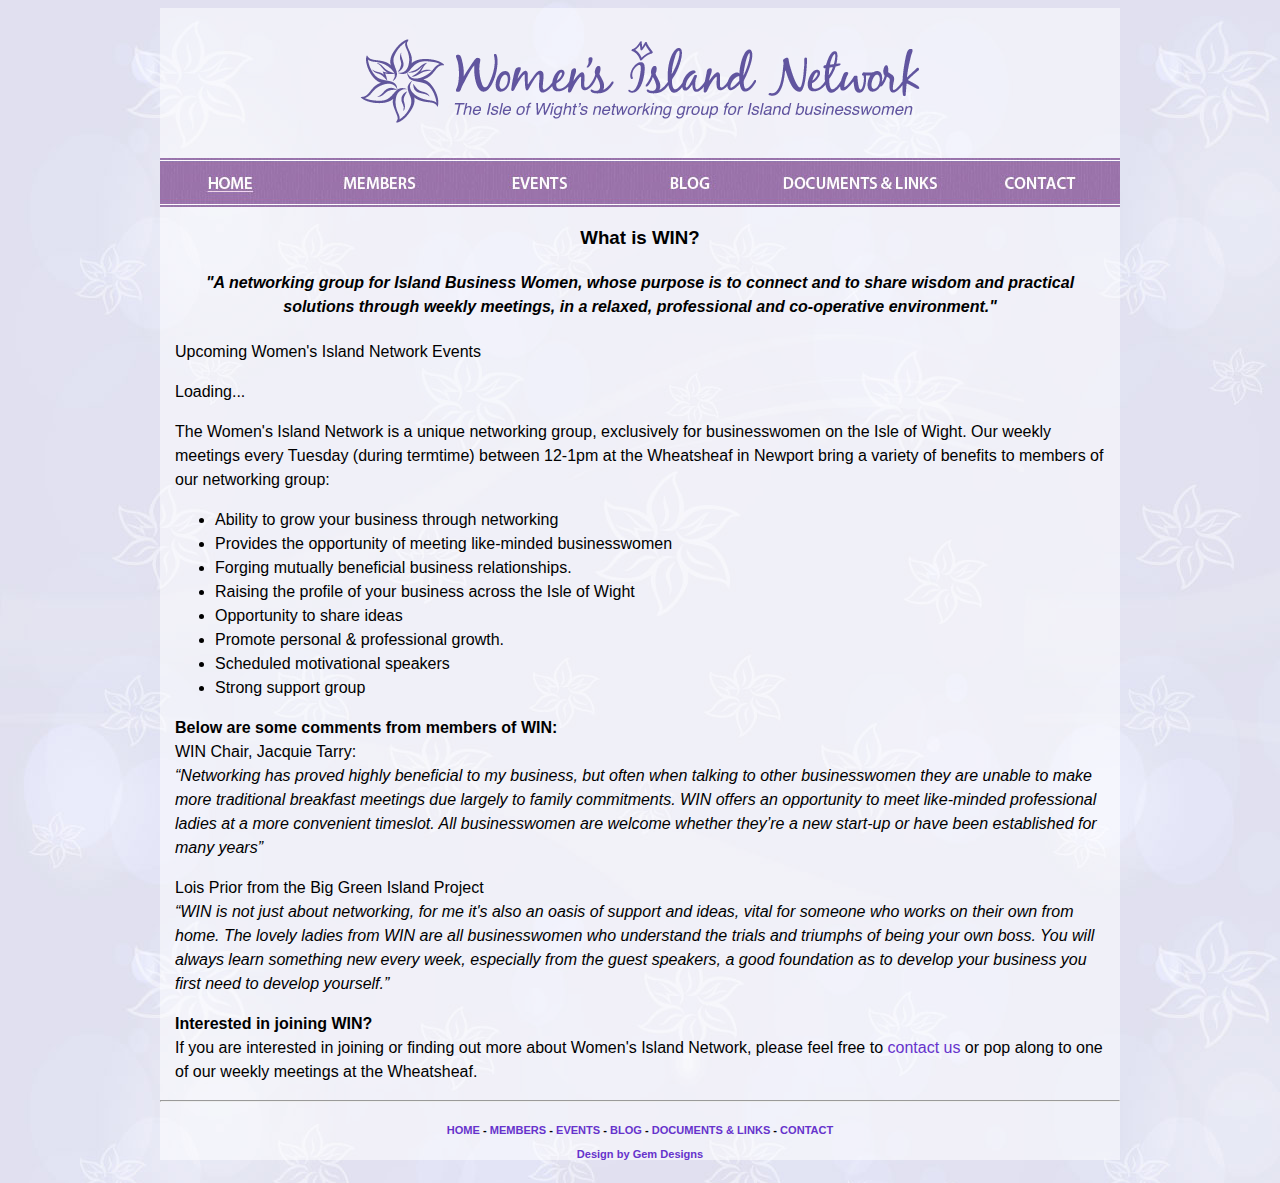
<file: index.html>
<!DOCTYPE html PUBLIC "-//W3C//DTD XHTML 1.0 Transitional//EN" "http://www.w3.org/TR/xhtml1/DTD/xhtml1-transitional.dtd">
<html xmlns="http://www.w3.org/1999/xhtml"><!-- InstanceBegin template="/Templates/win.dwt" codeOutsideHTMLIsLocked="false" -->
<head>
<meta http-equiv="Content-Type" content="text/html; charset=UTF-8" />
<!-- InstanceBeginEditable name="doctitle" -->
<title>Untitled Document</title>
<!-- InstanceEndEditable -->
<!-- InstanceBeginEditable name="head" -->
<script type="text/javascript">
<!--
/**
 * Converts an xs:date or xs:dateTime formatted string into the local timezone
 * and outputs a human-readable form of this date or date/time.
 *
 * @param {string} gCalTime is the xs:date or xs:dateTime formatted string
 * @return {string} is the human-readable date or date/time string
 */
function formatGCalTime(gCalTime) { 
  // text for regex matches
  var remtxt = gCalTime;

  function consume(retxt) {
    var match = remtxt.match(new RegExp('^' + retxt));
    if (match) {
      remtxt = remtxt.substring(match[0].length);
      return match[0];
    }
    return '';
  }

  // minutes of correction between gCalTime and GMT
  var totalCorrMins = 0;

  var year = consume('\\d{4}');
  consume('-?');
  var month = consume('\\d{2}');
  consume('-?');
  var dateMonth = consume('\\d{2}');
  var timeOrNot = consume('T');

  // if a DATE-TIME was matched in the regex 
  if (timeOrNot == 'T') {
    var hours = consume('\\d{2}');
    consume(':?');
    var mins = consume('\\d{2}');
    consume('(:\\d{2})?(\\.\\d{3})?');
    var zuluOrNot = consume('Z');

    // if time from server is not already in GMT, calculate offset
    if (zuluOrNot != 'Z') {
      var corrPlusMinus = consume('[\\+\\-]');
      if (corrPlusMinus != '') {
        var corrHours = consume('\\d{2}');
        consume(':?');
        var corrMins = consume('\\d{2}');
        totalCorrMins = (corrPlusMinus=='-' ? 1 : -1) * 
            (Number(corrHours) * 60 + 
	    (corrMins=='' ? 0 : Number(corrMins)));
      }
    } 

    // get time since epoch and apply correction, if necessary
    // relies upon Date object to convert the GMT time to the local
    // timezone
    var originalDateEpoch = Date.UTC(year, month - 1, dateMonth, hours, mins);
    var gmtDateEpoch = originalDateEpoch + totalCorrMins * 1000 * 60;
    var ld = new Date(gmtDateEpoch);

    // date is originally in YYYY-MM-DD format
    // time is originally in a 24-hour format
    // this converts it to MM/DD hh:mm (AM|PM) 
    dateString = ld.getDate() + '/' + (ld.getMonth() + 1) + ' ' + 
        ((ld.getHours()>12)?(ld.getHours()-12):(ld.getHours()===0?12:
	ld.getHours())) + ':' + ((ld.getMinutes()<10)?('0' + 
	ld.getMinutes()):(ld.getMinutes())) + ' ' + 
	((ld.getHours()>=12)?'PM':'AM');
  } else {
    // if only a DATE was matched
    dateString =  parseInt(dateMonth) + '/' + parseInt(month);
  }
  return dateString;
}

/**
 * Creates an unordered list of events in a human-readable form
 *
 * @param {json} root is the root JSON-formatted content from GData
 * @param {string} divId is the div in which the events are added
 */ 
function listEvents(root, divId) {
  var feed = root.feed;
  var events = document.getElementById(divId);

  if (events.childNodes.length > 0) {
    events.removeChild(events.childNodes[0]);
  }	  

  // create a new unordered list
  var ul = document.createElement('ul');

  // loop through each event in the feed
  for (var i = 0; i < feed.entry.length; i++) {
    var entry = feed.entry[i];
    var title = entry.title.$t;
    var start = entry['gd$when'][0].startTime;

    // get the URL to link to the event
    for (var linki = 0; linki < entry['link'].length; linki++) {
      if (entry['link'][linki]['type'] == 'text/html' &&
          entry['link'][linki]['rel'] == 'alternate') {
        var entryLinkHref = entry['link'][linki]['href'];
      }
    }

    var dateString = formatGCalTime(start);
    var li = document.createElement('li');

    // if we have a link to the event, create an 'a' element
    if (typeof entryLinkHref != 'undefined') {
      entryLink = document.createElement('a');
      entryLink.setAttribute('href', entryLinkHref);
      entryLink.appendChild(document.createTextNode(title));
      li.appendChild(entryLink);
      li.appendChild(document.createTextNode(' - ' + dateString));
    } else {
      li.appendChild(document.createTextNode(title + ' - ' + dateString));
    }	    

    // append the list item onto the unordered list
    ul.appendChild(li);
  }
  events.appendChild(ul);
}

/**
 * Callback function for the GData json-in-script call
 * Inserts the supplied list of events into a div of a pre-defined name
 * 
 * @param {json} root is the JSON-formatted content from GData
 */ 
function insertAgenda(root) {
  listEvents(root, 'agenda');
}
//-->
</script>
<!-- InstanceEndEditable -->
<link href="winstyles.css" rel="stylesheet" type="text/css" />
<script type="text/javascript" src="links.js"></script>

<style type="text/css">
body {
	background-image:url(images/bg.jpg);
	background-repeat:repeat;
}
a:link {color:#6633CC; text-decoration:none;}      /* unvisited link */
a:visited {color:#660066;text-decoration:none;}  /* visited link */
a:hover {color:#660066; text-decoration:underline;}  /* mouse over link */
a:active {color:#660066;text-decoration:none;}  /* selected link */
</style>

</head>

<body onload="MM_preloadImages('images/Smembers.jpg','images/Sevents.jpg','images/Sblog.jpg','images/Sdocs.jpg','images/Scontact.jpg')">
<div id="main_content">
<div id="header"><img src="images/logo.png" height="150" width="960" />
<div id="link_container"><!-- InstanceBeginEditable name="links" --><a href="index.html"><img src="images/Shome.jpg" alt="Home" name="home" width="140" height="49" border="0" id="home" /></a><a href="members.html" onmouseout="MM_swapImgRestore()" onmouseover="MM_swapImage('members','','images/Smembers.jpg',1)"><img src="images/USmembers.jpg" alt="Members" name="members" width="160" height="49" border="0" id="members" /></a><a href="events.html" onmouseout="MM_swapImgRestore()" onmouseover="MM_swapImage('events','','images/Sevents.jpg',1)"><img src="images/USevents.jpg" alt="Events" name="events" width="160" height="49" border="0" id="events" /></a><a href="http://www.blog.winiow.co.uk" onmouseout="MM_swapImgRestore()" onmouseover="MM_swapImage('blog','','images/Sblog.jpg',1)"><img src="images/USblog.jpg" alt="Blog" name="blog" width="140" height="49" border="0" id="blog" /></a><a href="documents.html" onmouseout="MM_swapImgRestore()" onmouseover="MM_swapImage('documents','','images/Sdocs.jpg',1)"><img src="images/USdocs.jpg" alt="Documents &amp; links" name="documents" width="200" height="49" border="0" id="documents" /></a><a href="contact.html" onmouseout="MM_swapImgRestore()" onmouseover="MM_swapImage('contact','','images/Scontact.jpg',1)"><img src="images/UScontact.jpg" alt="Contact" name="contact" width="160" height="49" border="0" id="contact" /></a><!-- InstanceEndEditable --></div>
</div>
<!-- InstanceBeginEditable name="content" -->
<div id="content">
<h3 align="center">What is WIN?</h3>
<h4 align="center"><span class="quotes">"A networking group for Island Business Women, whose purpose is to connect and to share wisdom and practical solutions through weekly meetings, in a relaxed, professional and co-operative environment."</span></h4>
<p>Upcoming Women's Island Network Events</p>

<div id="agenda"><p>Loading...</p></div>

<script type="text/javascript" src="//www.google.com/calendar/feeds/winiow2010@gmail.com/public/full?alt=json-in-script&callback=insertAgenda&orderby=starttime&max-results=3&singleevents=true&sortorder=ascending&futureevents=true"></script>
<p>The Women's Island Network is a unique networking group, exclusively for businesswomen on the Isle of Wight. Our  weekly meetings every Tuesday (during termtime) between 12-1pm at the Wheatsheaf in Newport bring a variety of benefits to members of our networking group:<ul>
<li>Ability to grow your business through networking</li>
<li>Provides the opportunity of meeting like-minded businesswomen</li>
<li>Forging mutually beneficial business relationships.</li>
<li>Raising the profile of your business across the Isle of Wight</li>
<li>Opportunity to share ideas</li>
<li>Promote personal & professional growth.</li>
<li>Scheduled motivational speakers</li>
<li>Strong support group</li></ul></p>

<p><strong>Below are some comments from members of WIN:</strong><br />
WIN Chair, Jacquie Tarry:<br />
<span class="quotes">“Networking has proved highly beneficial to my business, but often when talking to other businesswomen they are unable to make more traditional breakfast meetings due largely to family commitments. WIN offers an opportunity to meet like-minded professional ladies at a more convenient timeslot. All businesswomen are welcome whether they’re a new start-up or have been established for many years”</span></p>

<p>Lois Prior from the Big Green Island Project<br />
<span class="quotes">“WIN is not just about networking, for me it's also an oasis of support and ideas, vital for someone who works on their own from home. The lovely ladies from WIN are all businesswomen who understand the trials and triumphs of being your own boss. You will always learn something new every week, especially from the guest speakers, a good foundation as to develop your business you first need to develop yourself.”</span></p>

<p><strong>Interested in joining WIN?</strong><br />
If you are interested in joining or finding out more about Women's Island Network, please feel free to <a href="contact.html">contact us</a> or pop along to one of our weekly meetings at the Wheatsheaf.</p>
</div>
<!-- InstanceEndEditable -->

<div id="footer"><hr /><h5 align="center"><small><a href="index.html">HOME</a>   -   <a href="members.html">MEMBERS</a>   -   <a href="events.html">EVENTS</a>   -   <a href="http://www.blog.winiow.co.uk">BLOG</a>   -   <a href="documents.html">DOCUMENTS &amp; LINKS</a>   -   <a href="contact.html">CONTACT</a><br /><br /><a href="http://www.gemdesignsforyou.com" target="_blank">Design by Gem Designs</a></small></h5></div>
</div>

</body>
<!-- InstanceEnd --></html>
</file>
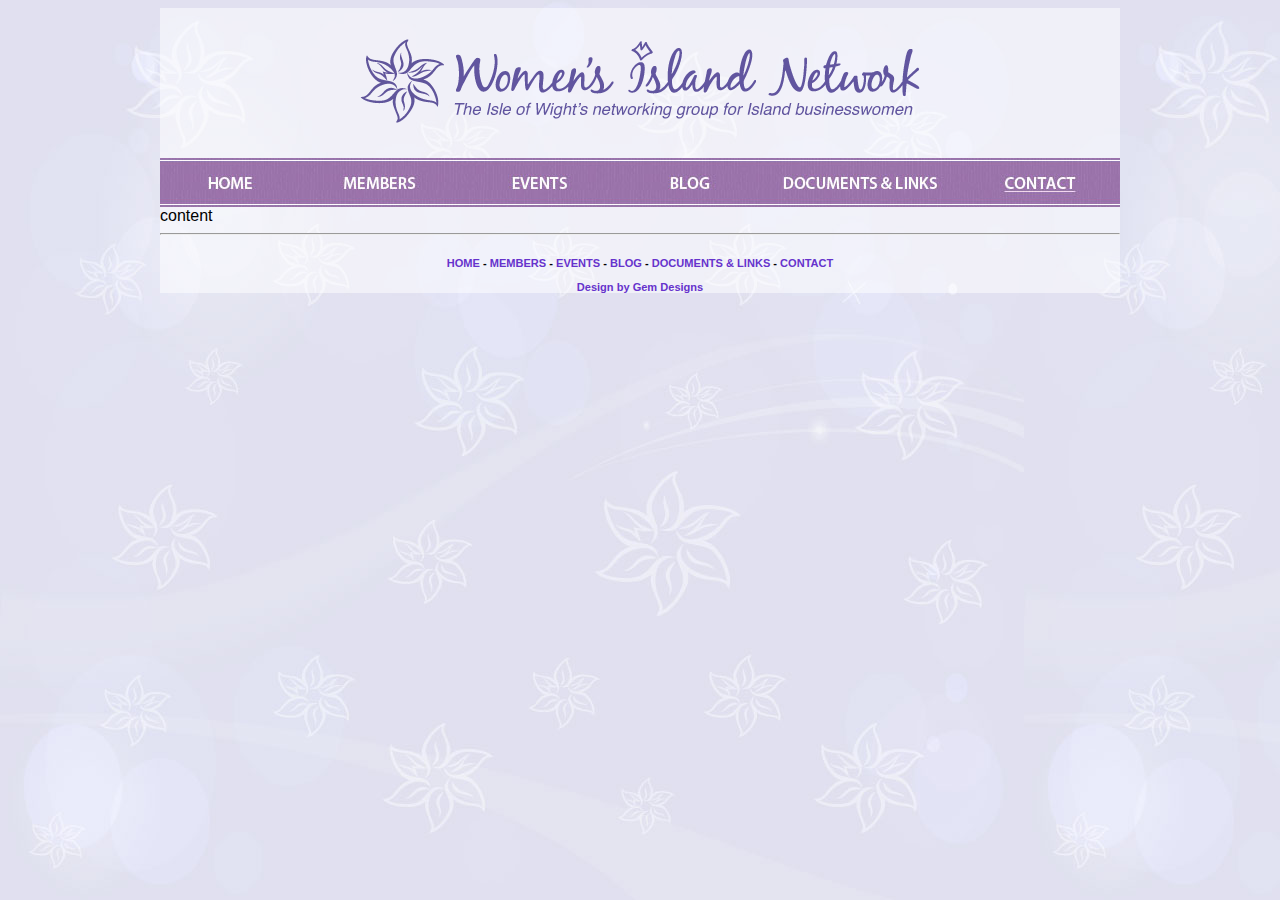
<file: contact.html>
<!DOCTYPE html PUBLIC "-//W3C//DTD XHTML 1.0 Transitional//EN" "http://www.w3.org/TR/xhtml1/DTD/xhtml1-transitional.dtd">
<html xmlns="http://www.w3.org/1999/xhtml"><!-- InstanceBegin template="/Templates/win.dwt" codeOutsideHTMLIsLocked="false" -->
<head>
<meta http-equiv="Content-Type" content="text/html; charset=UTF-8" />
<!-- InstanceBeginEditable name="doctitle" -->
<title>Untitled Document</title>
<!-- InstanceEndEditable -->
<!-- InstanceBeginEditable name="head" -->

<script type="text/javascript">
function MM_swapImgRestore() { //v3.0
  var i,x,a=document.MM_sr; for(i=0;a&&i<a.length&&(x=a[i])&&x.oSrc;i++) x.src=x.oSrc;
}
function MM_preloadImages() { //v3.0
  var d=document; if(d.images){ if(!d.MM_p) d.MM_p=new Array();
    var i,j=d.MM_p.length,a=MM_preloadImages.arguments; for(i=0; i<a.length; i++)
    if (a[i].indexOf("#")!=0){ d.MM_p[j]=new Image; d.MM_p[j++].src=a[i];}}
}

function MM_findObj(n, d) { //v4.01
  var p,i,x;  if(!d) d=document; if((p=n.indexOf("?"))>0&&parent.frames.length) {
    d=parent.frames[n.substring(p+1)].document; n=n.substring(0,p);}
  if(!(x=d[n])&&d.all) x=d.all[n]; for (i=0;!x&&i<d.forms.length;i++) x=d.forms[i][n];
  for(i=0;!x&&d.layers&&i<d.layers.length;i++) x=MM_findObj(n,d.layers[i].document);
  if(!x && d.getElementById) x=d.getElementById(n); return x;
}

function MM_swapImage() { //v3.0
  var i,j=0,x,a=MM_swapImage.arguments; document.MM_sr=new Array; for(i=0;i<(a.length-2);i+=3)
   if ((x=MM_findObj(a[i]))!=null){document.MM_sr[j++]=x; if(!x.oSrc) x.oSrc=x.src; x.src=a[i+2];}
}
</script>
<!-- InstanceEndEditable -->
<link href="winstyles.css" rel="stylesheet" type="text/css" />
<script type="text/javascript" src="links.js"></script>

<style type="text/css">
body {
	background-image:url(images/bg.jpg);
	background-repeat:repeat;
}
a:link {color:#6633CC; text-decoration:none;}      /* unvisited link */
a:visited {color:#660066;text-decoration:none;}  /* visited link */
a:hover {color:#660066; text-decoration:underline;}  /* mouse over link */
a:active {color:#660066;text-decoration:none;}  /* selected link */
</style>

</head>

<body onload="MM_preloadImages('images/Shome.jpg','images/Smembers.jpg','images/Sevents.jpg','images/Sblog.jpg','images/Sdocs.jpg')">
<div id="main_content">
<div id="header"><img src="images/logo.png" height="150" width="960" />
<div id="link_container"><!-- InstanceBeginEditable name="links" --><a href="index.html" onmouseout="MM_swapImgRestore()" onmouseover="MM_swapImage('home','','images/Shome.jpg',1)"><img src="images/UShome.jpg" alt="Home" name="home" width="140" height="49" border="0" id="home" /></a><a href="members.html" onmouseout="MM_swapImgRestore()" onmouseover="MM_swapImage('members','','images/Smembers.jpg',1)"><img src="images/USmembers.jpg" alt="Members" name="members" width="160" height="49" border="0" id="members" /></a><a href="events.html" onmouseout="MM_swapImgRestore()" onmouseover="MM_swapImage('events','','images/Sevents.jpg',1)"><img src="images/USevents.jpg" alt="Events" name="events" width="160" height="49" border="0" id="events" /></a><a href="http://www.blog.winiow.co.uk" onmouseout="MM_swapImgRestore()" onmouseover="MM_swapImage('blog','','images/Sblog.jpg',1)"><img src="images/USblog.jpg" alt="Blog" name="blog" width="140" height="49" border="0" id="blog" /></a><a href="documents.html" onmouseout="MM_swapImgRestore()" onmouseover="MM_swapImage('documents','','images/Sdocs.jpg',1)"><img src="images/USdocs.jpg" alt="Documents &amp; links" name="documents" width="200" height="49" border="0" id="documents" /></a><a href="contact.html"><img src="images/Scontact.jpg" alt="Contact" name="contact" width="160" height="49" border="0" id="contact" /></a><!-- InstanceEndEditable --></div>
</div>
<!-- InstanceBeginEditable name="content" -->content<!-- InstanceEndEditable -->

<div id="footer"><hr /><h5 align="center"><small><a href="index.html">HOME</a>   -   <a href="members.html">MEMBERS</a>   -   <a href="events.html">EVENTS</a>   -   <a href="http://www.blog.winiow.co.uk">BLOG</a>   -   <a href="documents.html">DOCUMENTS &amp; LINKS</a>   -   <a href="contact.html">CONTACT</a><br /><br /><a href="http://www.gemdesignsforyou.com" target="_blank">Design by Gem Designs</a></small></h5></div>
</div>

</body>
<!-- InstanceEnd --></html>
</file>
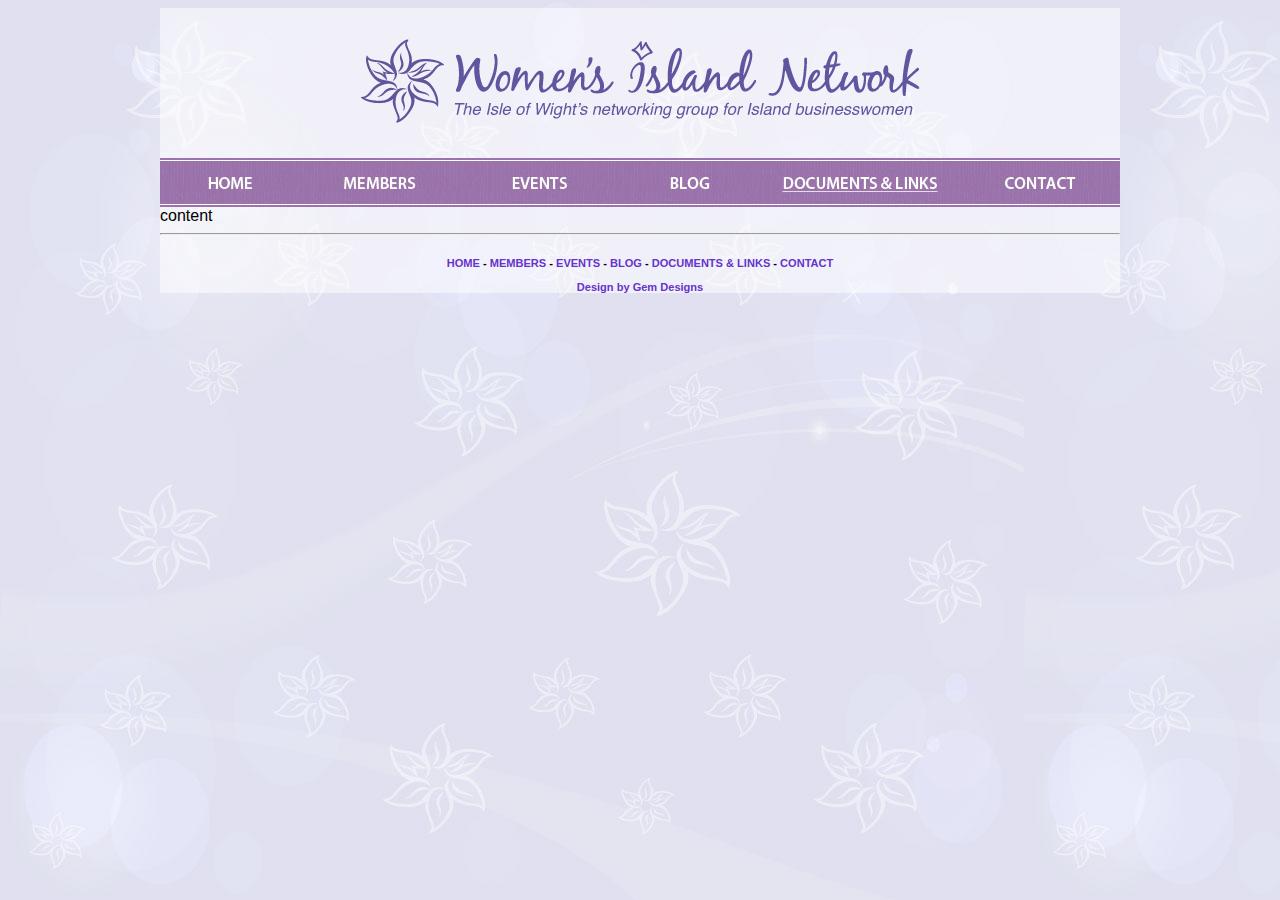
<file: documents.html>
<!DOCTYPE html PUBLIC "-//W3C//DTD XHTML 1.0 Transitional//EN" "http://www.w3.org/TR/xhtml1/DTD/xhtml1-transitional.dtd">
<html xmlns="http://www.w3.org/1999/xhtml"><!-- InstanceBegin template="/Templates/win.dwt" codeOutsideHTMLIsLocked="false" -->
<head>
<meta http-equiv="Content-Type" content="text/html; charset=UTF-8" />
<!-- InstanceBeginEditable name="doctitle" -->
<title>Untitled Document</title>
<!-- InstanceEndEditable -->
<!-- InstanceBeginEditable name="head" -->

<script type="text/javascript">
function MM_swapImgRestore() { //v3.0
  var i,x,a=document.MM_sr; for(i=0;a&&i<a.length&&(x=a[i])&&x.oSrc;i++) x.src=x.oSrc;
}
function MM_preloadImages() { //v3.0
  var d=document; if(d.images){ if(!d.MM_p) d.MM_p=new Array();
    var i,j=d.MM_p.length,a=MM_preloadImages.arguments; for(i=0; i<a.length; i++)
    if (a[i].indexOf("#")!=0){ d.MM_p[j]=new Image; d.MM_p[j++].src=a[i];}}
}

function MM_findObj(n, d) { //v4.01
  var p,i,x;  if(!d) d=document; if((p=n.indexOf("?"))>0&&parent.frames.length) {
    d=parent.frames[n.substring(p+1)].document; n=n.substring(0,p);}
  if(!(x=d[n])&&d.all) x=d.all[n]; for (i=0;!x&&i<d.forms.length;i++) x=d.forms[i][n];
  for(i=0;!x&&d.layers&&i<d.layers.length;i++) x=MM_findObj(n,d.layers[i].document);
  if(!x && d.getElementById) x=d.getElementById(n); return x;
}

function MM_swapImage() { //v3.0
  var i,j=0,x,a=MM_swapImage.arguments; document.MM_sr=new Array; for(i=0;i<(a.length-2);i+=3)
   if ((x=MM_findObj(a[i]))!=null){document.MM_sr[j++]=x; if(!x.oSrc) x.oSrc=x.src; x.src=a[i+2];}
}
</script>
<!-- InstanceEndEditable -->
<link href="winstyles.css" rel="stylesheet" type="text/css" />
<script type="text/javascript" src="links.js"></script>

<style type="text/css">
body {
	background-image:url(images/bg.jpg);
	background-repeat:repeat;
}
a:link {color:#6633CC; text-decoration:none;}      /* unvisited link */
a:visited {color:#660066;text-decoration:none;}  /* visited link */
a:hover {color:#660066; text-decoration:underline;}  /* mouse over link */
a:active {color:#660066;text-decoration:none;}  /* selected link */
</style>

</head>

<body onload="MM_preloadImages('images/Shome.jpg','images/Smembers.jpg','images/Sevents.jpg','images/Sblog.jpg','images/Scontact.jpg')">
<div id="main_content">
<div id="header"><img src="images/logo.png" height="150" width="960" />
<div id="link_container"><!-- InstanceBeginEditable name="links" --><a href="index.html" onmouseout="MM_swapImgRestore()" onmouseover="MM_swapImage('home','','images/Shome.jpg',1)"><img src="images/UShome.jpg" alt="Home" name="home" width="140" height="49" border="0" id="home" /></a><a href="members.html" onmouseout="MM_swapImgRestore()" onmouseover="MM_swapImage('members','','images/Smembers.jpg',1)"><img src="images/USmembers.jpg" alt="Members" name="members" width="160" height="49" border="0" id="members" /></a><a href="events.html" onmouseout="MM_swapImgRestore()" onmouseover="MM_swapImage('events','','images/Sevents.jpg',1)"><img src="images/USevents.jpg" alt="Events" name="events" width="160" height="49" border="0" id="events" /></a><a href="http://www.blog.winiow.co.uk" onmouseout="MM_swapImgRestore()" onmouseover="MM_swapImage('blog','','images/Sblog.jpg',1)"><img src="images/USblog.jpg" alt="Blog" name="blog" width="140" height="49" border="0" id="blog" /></a><a href="documents.html"><img src="images/Sdocs.jpg" alt="Documents &amp; links" name="documents" width="200" height="49" border="0" id="documents" /></a><a href="contact.html" onmouseout="MM_swapImgRestore()" onmouseover="MM_swapImage('contact','','images/Scontact.jpg',1)"><img src="images/UScontact.jpg" alt="Contact" name="contact" width="160" height="49" border="0" id="contact" /></a><!-- InstanceEndEditable --></div>
</div>
<!-- InstanceBeginEditable name="content" -->content<!-- InstanceEndEditable -->

<div id="footer"><hr /><h5 align="center"><small><a href="index.html">HOME</a>   -   <a href="members.html">MEMBERS</a>   -   <a href="events.html">EVENTS</a>   -   <a href="http://www.blog.winiow.co.uk">BLOG</a>   -   <a href="documents.html">DOCUMENTS &amp; LINKS</a>   -   <a href="contact.html">CONTACT</a><br /><br /><a href="http://www.gemdesignsforyou.com" target="_blank">Design by Gem Designs</a></small></h5></div>
</div>

</body>
<!-- InstanceEnd --></html>
</file>
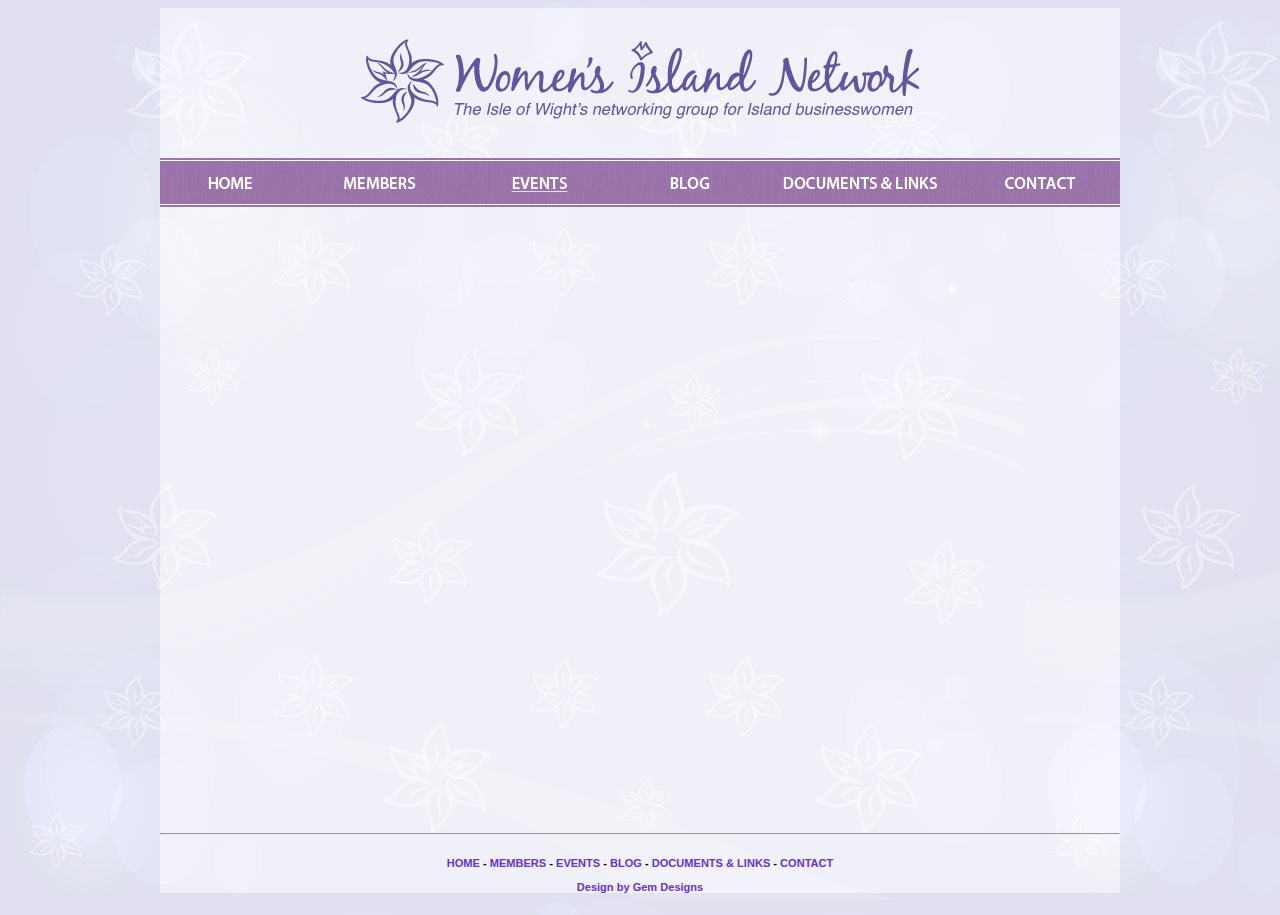
<file: events.html>
<!DOCTYPE html PUBLIC "-//W3C//DTD XHTML 1.0 Transitional//EN" "http://www.w3.org/TR/xhtml1/DTD/xhtml1-transitional.dtd">
<html xmlns="http://www.w3.org/1999/xhtml"><!-- InstanceBegin template="/Templates/win.dwt" codeOutsideHTMLIsLocked="false" -->
<head>
<meta http-equiv="Content-Type" content="text/html; charset=UTF-8" />
<!-- InstanceBeginEditable name="doctitle" -->
<title>Untitled Document</title>
<!-- InstanceEndEditable -->
<!-- InstanceBeginEditable name="head" -->

<script type="text/javascript">
function MM_swapImgRestore() { //v3.0
  var i,x,a=document.MM_sr; for(i=0;a&&i<a.length&&(x=a[i])&&x.oSrc;i++) x.src=x.oSrc;
}
function MM_preloadImages() { //v3.0
  var d=document; if(d.images){ if(!d.MM_p) d.MM_p=new Array();
    var i,j=d.MM_p.length,a=MM_preloadImages.arguments; for(i=0; i<a.length; i++)
    if (a[i].indexOf("#")!=0){ d.MM_p[j]=new Image; d.MM_p[j++].src=a[i];}}
}

function MM_findObj(n, d) { //v4.01
  var p,i,x;  if(!d) d=document; if((p=n.indexOf("?"))>0&&parent.frames.length) {
    d=parent.frames[n.substring(p+1)].document; n=n.substring(0,p);}
  if(!(x=d[n])&&d.all) x=d.all[n]; for (i=0;!x&&i<d.forms.length;i++) x=d.forms[i][n];
  for(i=0;!x&&d.layers&&i<d.layers.length;i++) x=MM_findObj(n,d.layers[i].document);
  if(!x && d.getElementById) x=d.getElementById(n); return x;
}

function MM_swapImage() { //v3.0
  var i,j=0,x,a=MM_swapImage.arguments; document.MM_sr=new Array; for(i=0;i<(a.length-2);i+=3)
   if ((x=MM_findObj(a[i]))!=null){document.MM_sr[j++]=x; if(!x.oSrc) x.oSrc=x.src; x.src=a[i+2];}
}
</script>
<!-- InstanceEndEditable -->
<link href="winstyles.css" rel="stylesheet" type="text/css" />
<script type="text/javascript" src="links.js"></script>

<style type="text/css">
body {
	background-image:url(images/bg.jpg);
	background-repeat:repeat;
}
a:link {color:#6633CC; text-decoration:none;}      /* unvisited link */
a:visited {color:#660066;text-decoration:none;}  /* visited link */
a:hover {color:#660066; text-decoration:underline;}  /* mouse over link */
a:active {color:#660066;text-decoration:none;}  /* selected link */
</style>

</head>

<body onload="MM_preloadImages('images/Shome.jpg','images/Smembers.jpg','images/Sblog.jpg','images/Sdocs.jpg','images/Scontact.jpg')">
<div id="main_content">
<div id="header"><img src="images/logo.png" height="150" width="960" />
<div id="link_container"><!-- InstanceBeginEditable name="links" --><a href="index.html" onmouseout="MM_swapImgRestore()" onmouseover="MM_swapImage('home','','images/Shome.jpg',1)"><img src="images/UShome.jpg" alt="Home" name="home" width="140" height="49" border="0" id="home" /></a><a href="members.html" onmouseout="MM_swapImgRestore()" onmouseover="MM_swapImage('members','','images/Smembers.jpg',1)"><img src="images/USmembers.jpg" alt="Members" name="members" width="160" height="49" border="0" id="members" /></a><a href="events.html"><img src="images/Sevents.jpg" alt="Events" name="events" width="160" height="49" border="0" id="events" /></a><a href="http://www.blog.winiow.co.uk" onmouseout="MM_swapImgRestore()" onmouseover="MM_swapImage('blog','','images/Sblog.jpg',1)"><img src="images/USblog.jpg" alt="Blog" name="blog" width="140" height="49" border="0" id="blog" /></a><a href="documents.html" onmouseout="MM_swapImgRestore()" onmouseover="MM_swapImage('documents','','images/Sdocs.jpg',1)"><img src="images/USdocs.jpg" alt="Documents &amp; links" name="documents" width="200" height="49" border="0" id="documents" /></a><a href="contact.html" onmouseout="MM_swapImgRestore()" onmouseover="MM_swapImage('contact','','images/Scontact.jpg',1)"><img src="images/UScontact.jpg" alt="Contact" name="contact" width="160" height="49" border="0" id="contact" /></a><!-- InstanceEndEditable --></div>
</div>
<!-- InstanceBeginEditable name="content" --><br /><iframe src="https://www.google.com/calendar/embed?title=Women's%20Island%20Network%20events&amp;showPrint=0&amp;showTabs=0&amp;showCalendars=0&amp;showTz=0&amp;height=600&amp;wkst=2&amp;bgcolor=%23FFFFFF&amp;src=winiow2010%40gmail.com&amp;color=%23182C57&amp;ctz=Europe%2FLondon" style=" border-width:0 " width="960" height="600" frameborder="0" scrolling="no"></iframe><!-- InstanceEndEditable -->

<div id="footer"><hr /><h5 align="center"><small><a href="index.html">HOME</a>   -   <a href="members.html">MEMBERS</a>   -   <a href="events.html">EVENTS</a>   -   <a href="http://www.blog.winiow.co.uk">BLOG</a>   -   <a href="documents.html">DOCUMENTS &amp; LINKS</a>   -   <a href="contact.html">CONTACT</a><br /><br /><a href="http://www.gemdesignsforyou.com" target="_blank">Design by Gem Designs</a></small></h5></div>
</div>

</body>
<!-- InstanceEnd --></html>
</file>
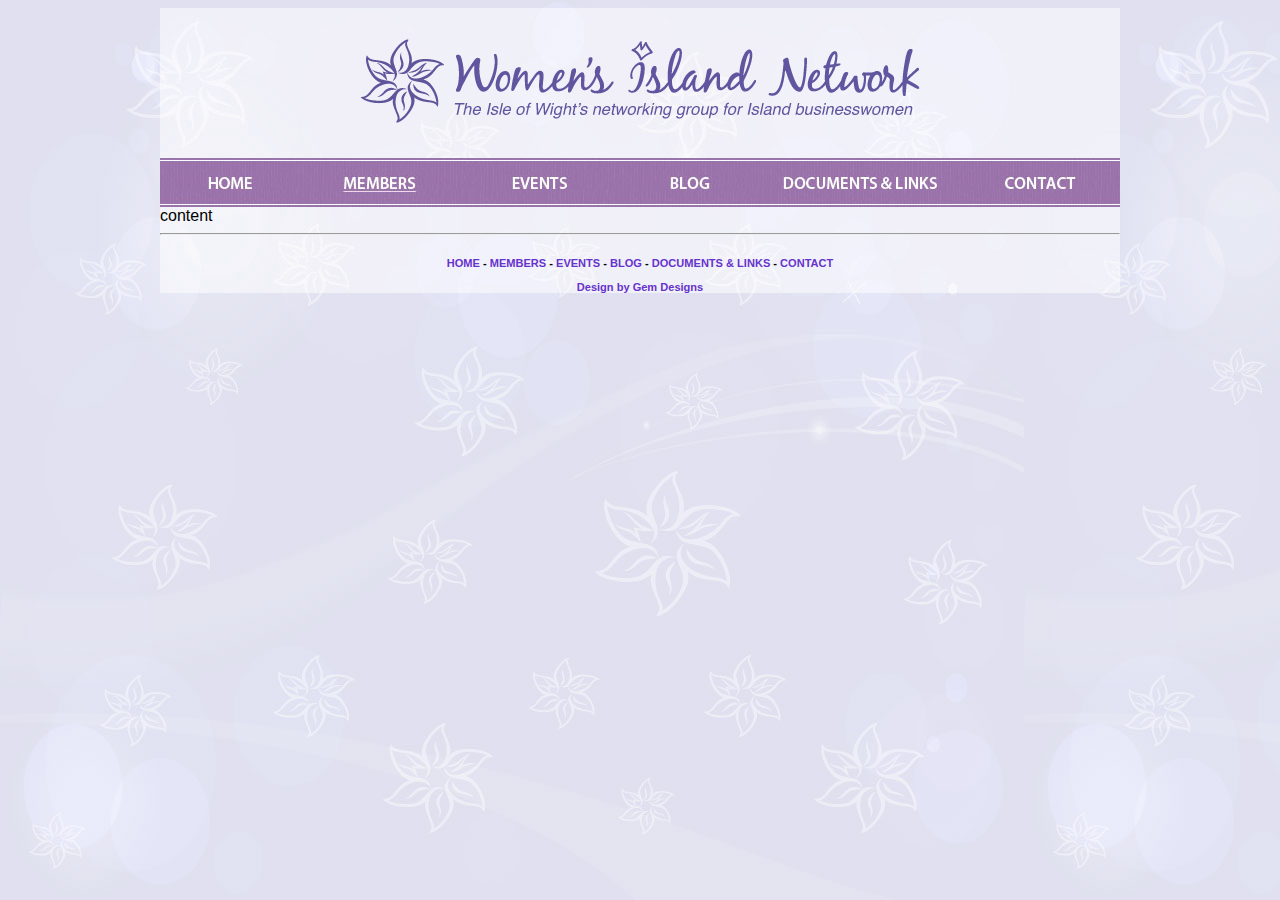
<file: members.html>
<!DOCTYPE html PUBLIC "-//W3C//DTD XHTML 1.0 Transitional//EN" "http://www.w3.org/TR/xhtml1/DTD/xhtml1-transitional.dtd">
<html xmlns="http://www.w3.org/1999/xhtml"><!-- InstanceBegin template="/Templates/win.dwt" codeOutsideHTMLIsLocked="false" -->
<head>
<meta http-equiv="Content-Type" content="text/html; charset=UTF-8" />
<!-- InstanceBeginEditable name="doctitle" -->
<title>Untitled Document</title>
<!-- InstanceEndEditable -->
<!-- InstanceBeginEditable name="head" -->

<script type="text/javascript">
function MM_swapImgRestore() { //v3.0
  var i,x,a=document.MM_sr; for(i=0;a&&i<a.length&&(x=a[i])&&x.oSrc;i++) x.src=x.oSrc;
}
function MM_preloadImages() { //v3.0
  var d=document; if(d.images){ if(!d.MM_p) d.MM_p=new Array();
    var i,j=d.MM_p.length,a=MM_preloadImages.arguments; for(i=0; i<a.length; i++)
    if (a[i].indexOf("#")!=0){ d.MM_p[j]=new Image; d.MM_p[j++].src=a[i];}}
}

function MM_findObj(n, d) { //v4.01
  var p,i,x;  if(!d) d=document; if((p=n.indexOf("?"))>0&&parent.frames.length) {
    d=parent.frames[n.substring(p+1)].document; n=n.substring(0,p);}
  if(!(x=d[n])&&d.all) x=d.all[n]; for (i=0;!x&&i<d.forms.length;i++) x=d.forms[i][n];
  for(i=0;!x&&d.layers&&i<d.layers.length;i++) x=MM_findObj(n,d.layers[i].document);
  if(!x && d.getElementById) x=d.getElementById(n); return x;
}

function MM_swapImage() { //v3.0
  var i,j=0,x,a=MM_swapImage.arguments; document.MM_sr=new Array; for(i=0;i<(a.length-2);i+=3)
   if ((x=MM_findObj(a[i]))!=null){document.MM_sr[j++]=x; if(!x.oSrc) x.oSrc=x.src; x.src=a[i+2];}
}
</script>
<!-- InstanceEndEditable -->
<link href="winstyles.css" rel="stylesheet" type="text/css" />
<script type="text/javascript" src="links.js"></script>

<style type="text/css">
body {
	background-image:url(images/bg.jpg);
	background-repeat:repeat;
}
a:link {color:#6633CC; text-decoration:none;}      /* unvisited link */
a:visited {color:#660066;text-decoration:none;}  /* visited link */
a:hover {color:#660066; text-decoration:underline;}  /* mouse over link */
a:active {color:#660066;text-decoration:none;}  /* selected link */
</style>

</head>

<body onload="MM_preloadImages('images/Shome.jpg','images/Sevents.jpg','images/Sblog.jpg','images/Sdocs.jpg','images/Scontact.jpg')">
<div id="main_content">
<div id="header"><img src="images/logo.png" height="150" width="960" />
<div id="link_container"><!-- InstanceBeginEditable name="links" --><a href="index.html" onmouseout="MM_swapImgRestore()" onmouseover="MM_swapImage('home','','images/Shome.jpg',1)"><img src="images/UShome.jpg" alt="Home" name="home" width="140" height="49" border="0" id="home" /></a><a href="members.html"><img src="images/Smembers.jpg" alt="Members" name="members" width="160" height="49" border="0" id="members" /></a><a href="events.html" onmouseout="MM_swapImgRestore()" onmouseover="MM_swapImage('events','','images/Sevents.jpg',1)"><img src="images/USevents.jpg" alt="Events" name="events" width="160" height="49" border="0" id="events" /></a><a href="http://www.blog.winiow.co.uk" onmouseout="MM_swapImgRestore()" onmouseover="MM_swapImage('blog','','images/Sblog.jpg',1)"><img src="images/USblog.jpg" alt="Blog" name="blog" width="140" height="49" border="0" id="blog" /></a><a href="documents.html" onmouseout="MM_swapImgRestore()" onmouseover="MM_swapImage('documents','','images/Sdocs.jpg',1)"><img src="images/USdocs.jpg" alt="Documents &amp; Links" name="documents" width="200" height="49" border="0" id="documents" /></a><a href="contact.html" onmouseout="MM_swapImgRestore()" onmouseover="MM_swapImage('contact','','images/Scontact.jpg',1)"><img src="images/UScontact.jpg" alt="Contact" name="contact" width="160" height="49" border="0" id="contact" /></a><!-- InstanceEndEditable --></div>
</div>
<!-- InstanceBeginEditable name="content" -->content<!-- InstanceEndEditable -->

<div id="footer"><hr /><h5 align="center"><small><a href="index.html">HOME</a>   -   <a href="members.html">MEMBERS</a>   -   <a href="events.html">EVENTS</a>   -   <a href="http://www.blog.winiow.co.uk">BLOG</a>   -   <a href="documents.html">DOCUMENTS &amp; LINKS</a>   -   <a href="contact.html">CONTACT</a><br /><br /><a href="http://www.gemdesignsforyou.com" target="_blank">Design by Gem Designs</a></small></h5></div>
</div>

</body>
<!-- InstanceEnd --></html>
</file>
<file: winstyles.css>
@charset "UTF-8";
/* CSS Document */

body {
	background-image: url(../images/bg.jpg);
	background-repeat: repeat;
	font-family:Arial, Helvetica, sans-serif;
}

#main_content {
	width: 960px;
	height:auto;
	margin: 0 auto;
	background-color:rgb(255,255,255); /* The fallback colour */
	background-color:rgba(255,255,255,0.5);
}

#header {
	width:auto;
	height:auto;
	margin: 0 auto;
}

#link_container {
	width: auto;
	height:auto;
	margin: 0 auto;
	background-repeat:no-repeat;
}

link_container p {
	font-family:Arial, Helvetica, sans-serif;
	font-size:medium;
	font-weight:bold;
}

#footer {
	width: auto;
	height: auto;
	margin: 0 auto;
}


.quotes {
	font-style:italic;
}

#content {
	padding-left: 15px;
	padding-right: 15px;
	line-height: 1.5em;
}
</file>
